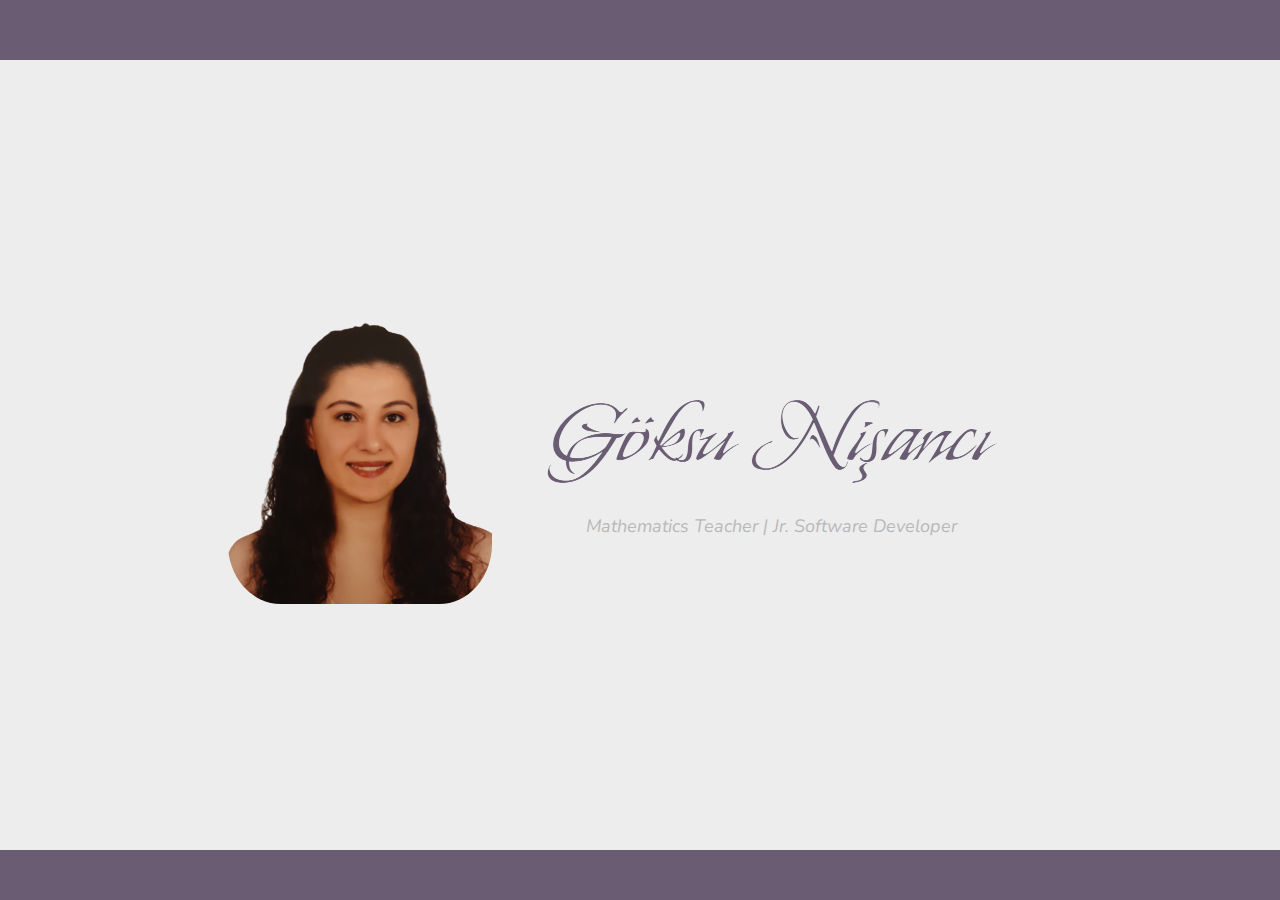
<file: index.html>
<!DOCTYPE html>
<html lang="en">
<head>
    <meta charset="UTF-8">
    <title>Göksu Nişancı</title>
    <link rel="stylesheet" href="css/reset.css">
    <link rel="stylesheet" href="css/styles.css">
    <link rel="preconnect" href="https://fonts.googleapis.com">
    <link rel="preconnect" href="https://fonts.gstatic.com" crossorigin>
    <link href="https://fonts.googleapis.com/css2?family=Nunito:ital,wght@0,400;0,500;1,400;1,500&display=swap"
          rel="stylesheet">
    <script
            src="https://code.jquery.com/jquery-3.3.1.js"
            integrity="sha256-2Kok7MbOyxpgUVvAk/HJ2jigOSYS2auK4Pfzbm7uH60="
            crossorigin="anonymous">
    </script>
    <script>
        $(function () {
            $("#header").load("header.html");
            $("#footer").load("footer.html");
        });
    </script>
</head>
<body>
    <div id="header" class="top-container">

    </div>
    <div class="middle-container">

        <div class="img-container">
            <img class="me-photo" src="images/goksunisanci.png" alt="">
        </div>
        <div class="logo">
            <div class="logo-container">
                <img src="images/logo.png" alt="">
            </div>
            <div class="job">Mathematics Teacher | Jr. Software Developer</div>
        </div>

    </div>
    <div id="footer" class="bottom-container">

    </div>

</body>
</html>
</file>
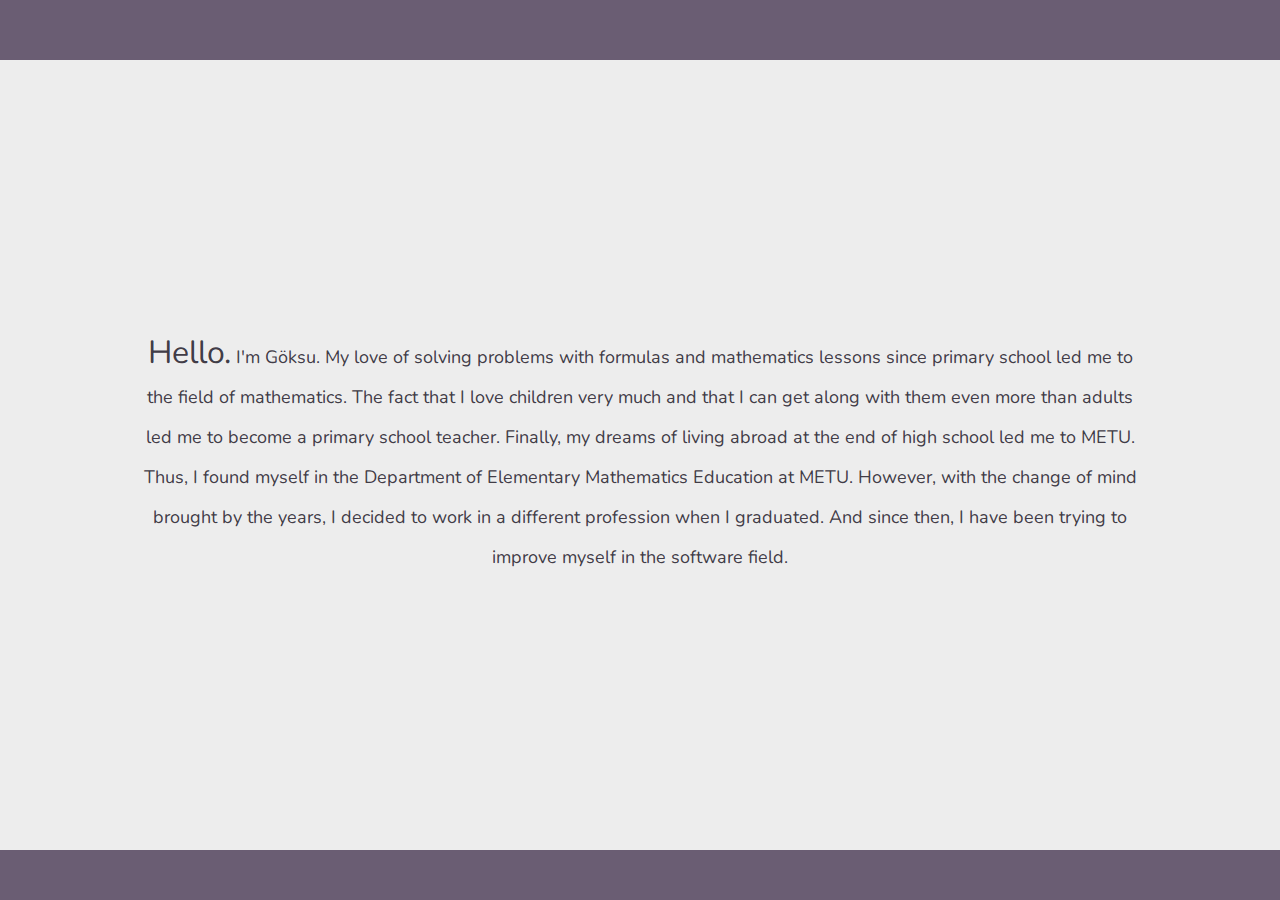
<file: about.html>
<!DOCTYPE html>
<html lang="en">
<head>
    <meta charset="UTF-8">
    <title>Göksu Nişancı</title>
    <link rel="stylesheet" href="css/reset.css">
    <link rel="stylesheet" href="css/styles.css">
    <link rel="preconnect" href="https://fonts.googleapis.com">
    <link rel="preconnect" href="https://fonts.gstatic.com" crossorigin>
    <link href="https://fonts.googleapis.com/css2?family=Nunito:ital,wght@0,400;0,500;1,400;1,500&display=swap"
          rel="stylesheet">
    <script
            src="https://code.jquery.com/jquery-3.3.1.js"
            integrity="sha256-2Kok7MbOyxpgUVvAk/HJ2jigOSYS2auK4Pfzbm7uH60="
            crossorigin="anonymous">
    </script>
    <script>
        $(function () {
            $("#header").load("header.html");
            $("#footer").load("footer.html");
        });
    </script>
</head>
<body>
    <div id="header" class="top-container">
    </div>

    <div class="middle-container">
        <div class="main-content about">
            <span class="hello">Hello.</span> I'm Göksu. My love of solving problems with formulas and mathematics lessons since primary school led
            me to the field of mathematics. The fact that I love children very much and that I can get along with them
            even more than adults led me to become a primary school teacher. Finally, my dreams of living abroad at the
            end of high school led me to METU. Thus, I found myself in the Department of Elementary Mathematics
            Education at METU. However, with the change of mind brought by the years, I decided to work in a different
            profession when I graduated. And since then, I have been trying to improve myself in the software field.
        </div>
    </div>


    <div id="footer" class="bottom-container">

    </div>

</body>
</html>
</file>
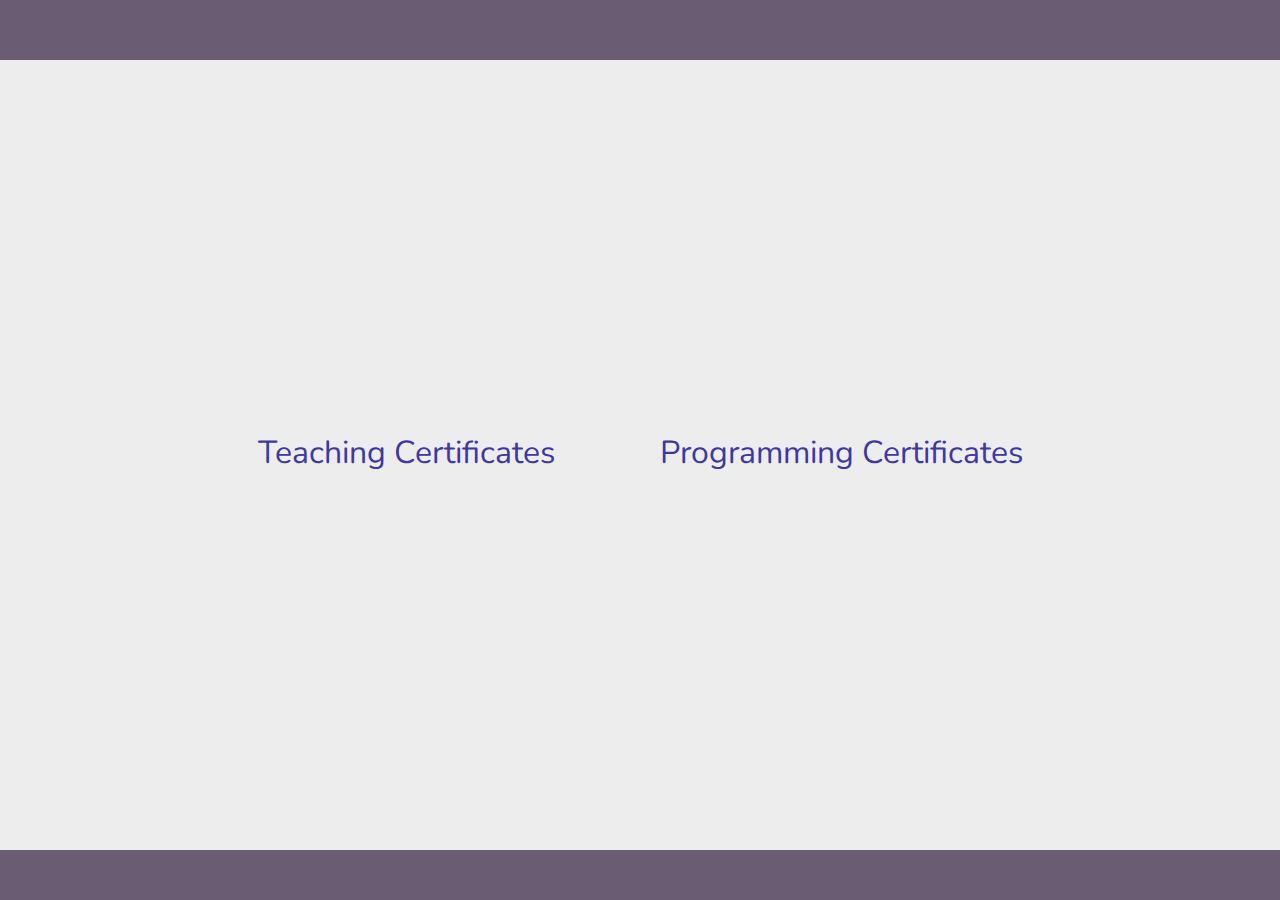
<file: certificate.html>
<!DOCTYPE html>
<html lang="en">
<head>
    <meta charset="UTF-8">
    <title>Göksu Nişancı</title>
    <link rel="stylesheet" href="css/reset.css">
    <link rel="stylesheet" href="css/styles.css">
    <link rel="preconnect" href="https://fonts.googleapis.com">
    <link rel="preconnect" href="https://fonts.gstatic.com" crossorigin>
    <link href="https://fonts.googleapis.com/css2?family=Nunito:ital,wght@0,400;0,500;1,400;1,500&display=swap"
          rel="stylesheet">
    <script
            src="https://code.jquery.com/jquery-3.3.1.js"
            integrity="sha256-2Kok7MbOyxpgUVvAk/HJ2jigOSYS2auK4Pfzbm7uH60="
            crossorigin="anonymous">
    </script>
    <script>
        $(function () {
            $("#header").load("header.html");
            $("#footer").load("footer.html");
        });
    </script>
</head>
<body>
    <div id="header" class="top-container">

    </div>
    <div class="middle-container">
        <div class="main-content certificate">
            <div class="teaching-certificates"><a href="teaching-certificates.html">Teaching Certificates</a></div>
            <div class="programming-certificates"><a href="programming-certificates.html">Programming Certificates</a></div>
        </div>
    </div>
    </div>
    <div id="footer" class="bottom-container">

    </div>

</body>
</html>
</file>
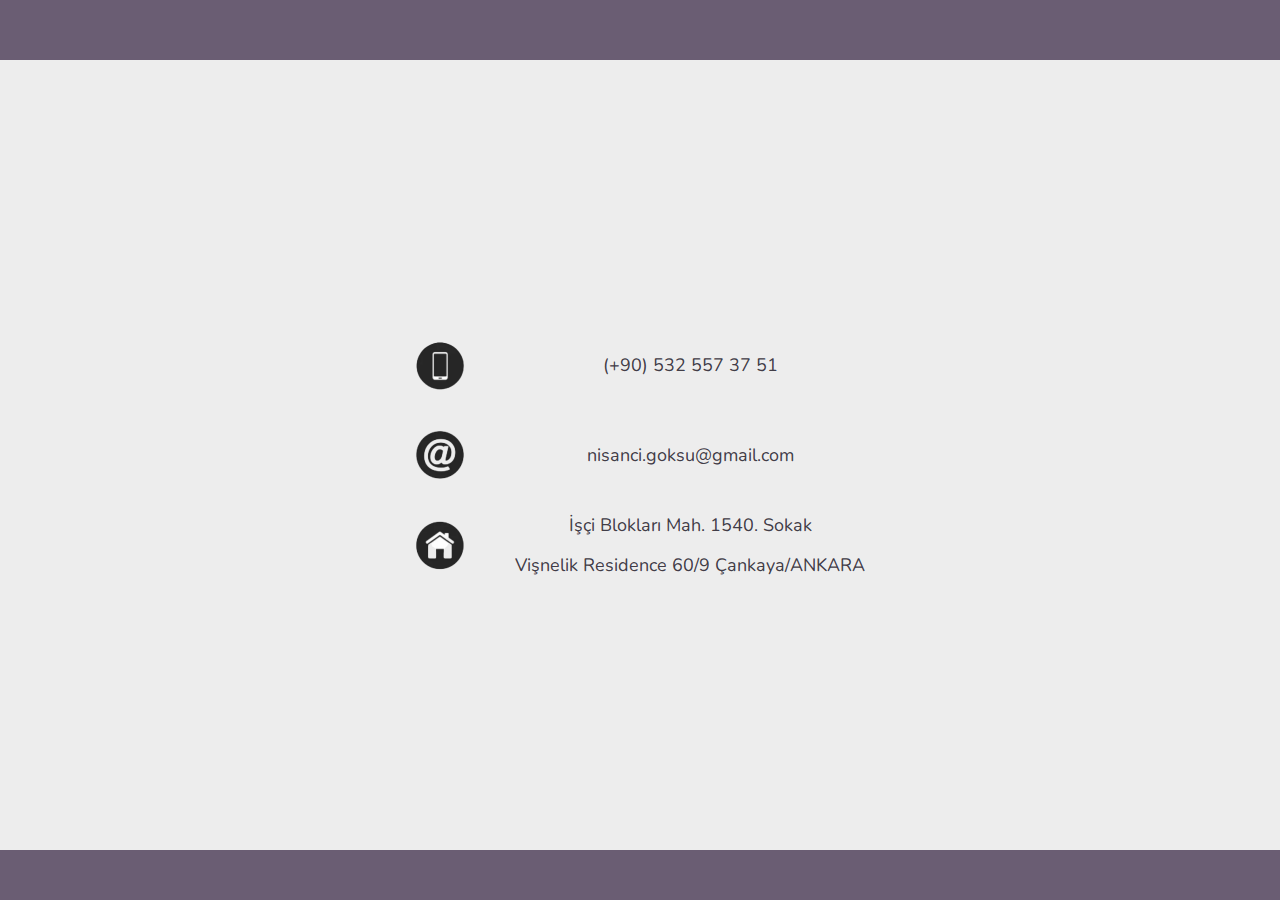
<file: contact.html>
<!DOCTYPE html>
<html lang="en">
<head>
    <meta charset="UTF-8">
    <title>Göksu Nişancı</title>
    <link rel="stylesheet" href="css/reset.css">
    <link rel="stylesheet" href="css/styles.css">
    <link rel="preconnect" href="https://fonts.googleapis.com">
    <link rel="preconnect" href="https://fonts.gstatic.com" crossorigin>
    <link href="https://fonts.googleapis.com/css2?family=Nunito:ital,wght@0,400;0,500;1,400;1,500&display=swap"
          rel="stylesheet">
    <script
            src="https://code.jquery.com/jquery-3.3.1.js"
            integrity="sha256-2Kok7MbOyxpgUVvAk/HJ2jigOSYS2auK4Pfzbm7uH60="
            crossorigin="anonymous">
    </script>
    <script>
        $(function () {
            $("#header").load("header.html");
            $("#footer").load("footer.html");
        });
    </script>
</head>
<body>
    <div id="header" class="top-container">

    </div>
    <div class="middle-container">
        <div class="main-content contact">
            <div class="phone">
                <img src="images/phone.png" alt="">
                <div>(+90) 532 557 37 51</div>
            </div>
            <div class="mail">
                <img src="images/mail.png" alt="">
                <div>nisanci.goksu@gmail.com</div>
            </div>
            <div class="address">
                <img src="images/location.png" alt="">
                <div><p>İşçi Blokları Mah. 1540. Sokak</p>
                    <p>Vişnelik Residence
                        60/9 Çankaya/ANKARA</p>
                </div>
            </div>
        </div>
    </div>
    </div>
    <div id="footer" class="bottom-container">

    </div>

</body>
</html>
</file>
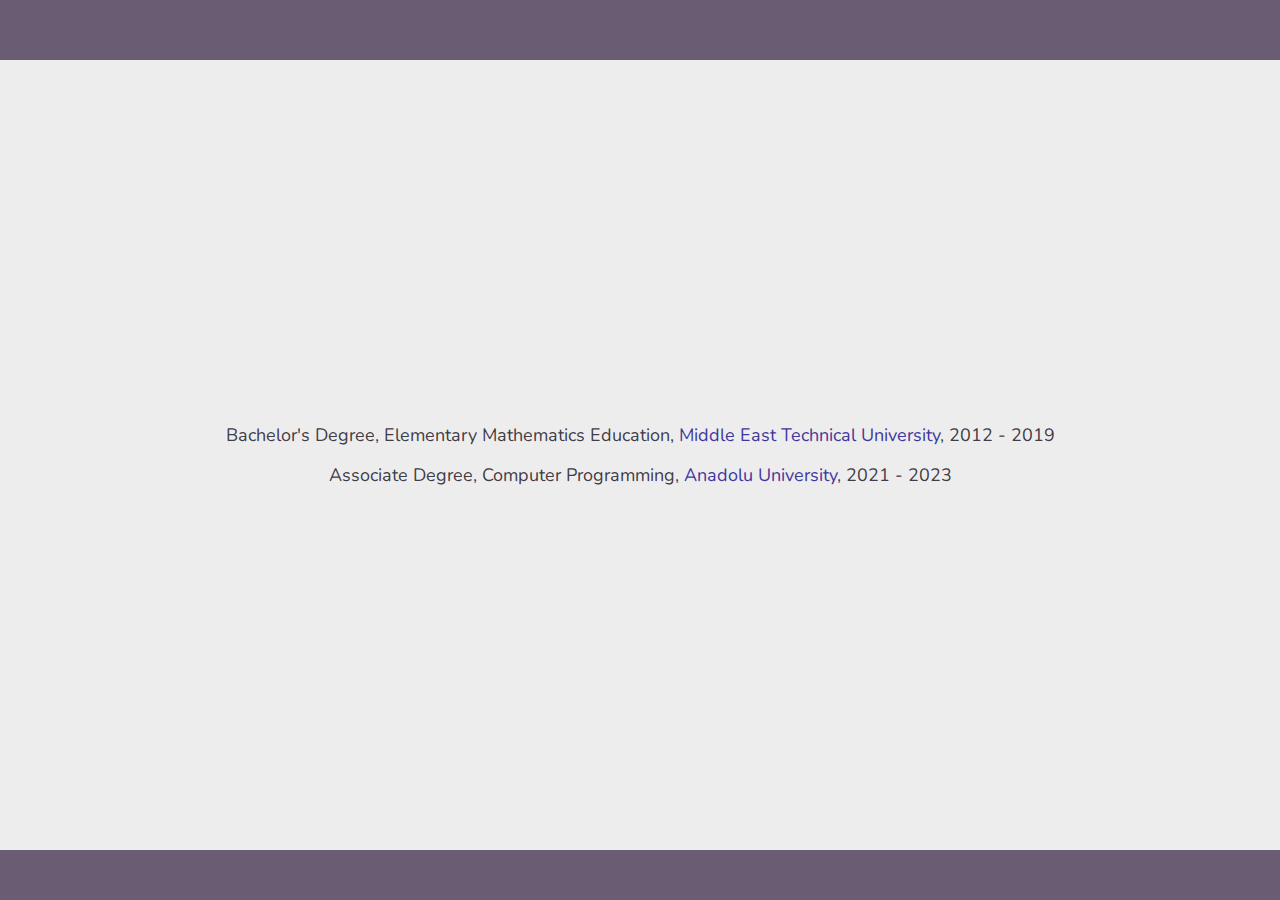
<file: education.html>
<!DOCTYPE html>
<html lang="en">
<head>
    <meta charset="UTF-8">
    <title>Göksu Nişancı</title>
    <link rel="stylesheet" href="css/reset.css">
    <link rel="stylesheet" href="css/styles.css">
    <link rel="preconnect" href="https://fonts.googleapis.com">
    <link rel="preconnect" href="https://fonts.gstatic.com" crossorigin>
    <link href="https://fonts.googleapis.com/css2?family=Nunito:ital,wght@0,400;0,500;1,400;1,500&display=swap"
          rel="stylesheet">
    <script
            src="https://code.jquery.com/jquery-3.3.1.js"
            integrity="sha256-2Kok7MbOyxpgUVvAk/HJ2jigOSYS2auK4Pfzbm7uH60="
            crossorigin="anonymous">
    </script>
    <script>
        $(function () {
            $("#header").load("header.html");
            $("#footer").load("footer.html");
        });
    </script>
</head>
<body>
    <div id="header" class="top-container">

    </div>
    <div class="middle-container">
        <div class="main-content">
            <div>
                Bachelor's Degree, Elementary Mathematics Education, <a href="https://www.metu.edu.tr/">Middle East
                Technical University</a>, 2012 - 2019
            </div>
            <div>
                Associate Degree, Computer Programming, <a href="https://www.anadolu.edu.tr/en">Anadolu University</a>,
                2021
                - 2023
            </div>
        </div>
    </div>
    </div>
    <div id="footer" class="bottom-container">

    </div>

</body>
</html>
</file>
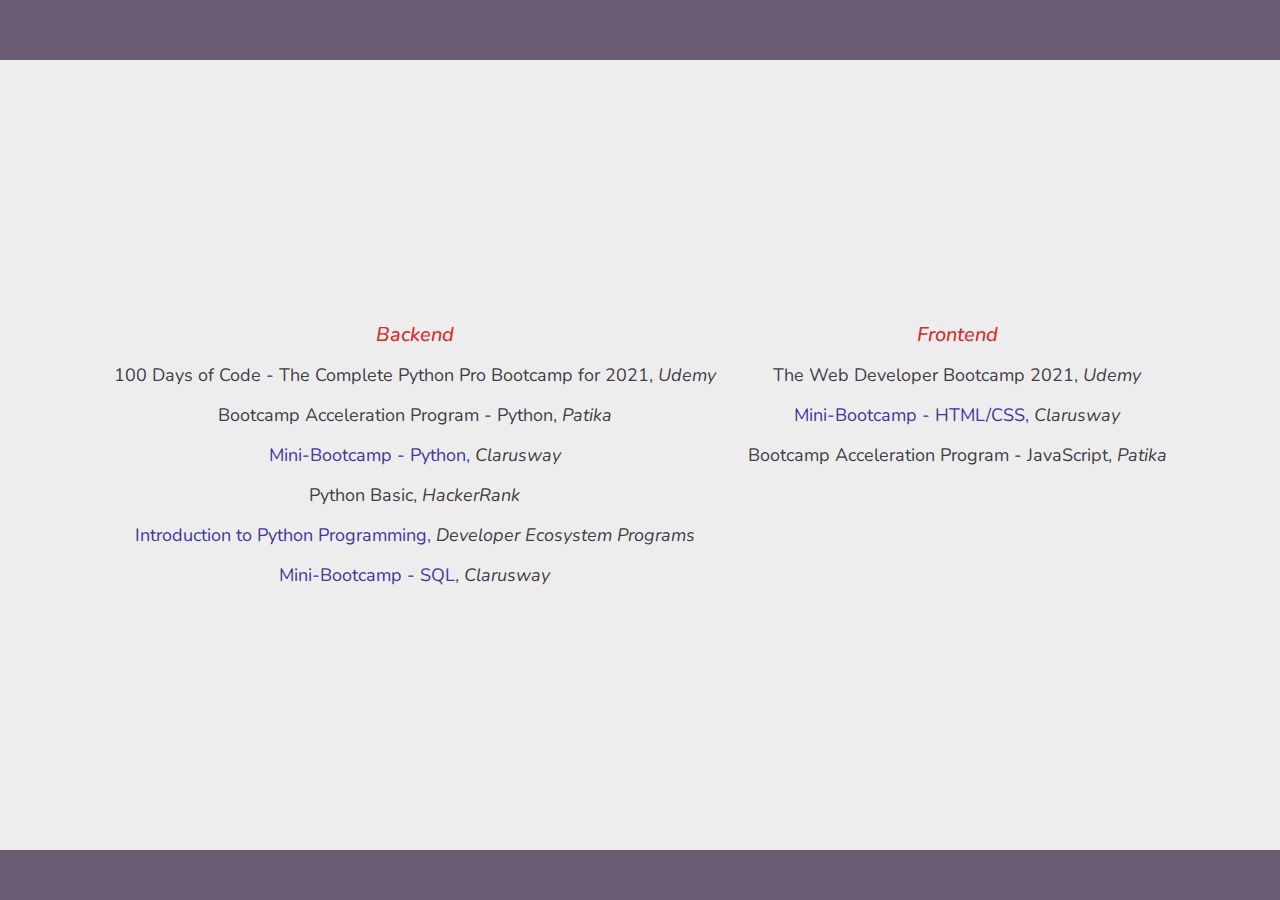
<file: programming-certificates.html>
<!DOCTYPE html>
<html lang="en">
<head>
    <meta charset="UTF-8">
    <title>Göksu Nişancı</title>
    <link rel="stylesheet" href="css/reset.css">
    <link rel="stylesheet" href="css/styles.css">
    <link rel="preconnect" href="https://fonts.googleapis.com">
    <link rel="preconnect" href="https://fonts.gstatic.com" crossorigin>
    <link href="https://fonts.googleapis.com/css2?family=Nunito:ital,wght@0,400;0,500;1,400;1,500&display=swap"
          rel="stylesheet">
    <script
            src="https://code.jquery.com/jquery-3.3.1.js"
            integrity="sha256-2Kok7MbOyxpgUVvAk/HJ2jigOSYS2auK4Pfzbm7uH60="
            crossorigin="anonymous">
    </script>
    <script>
        $(function () {
            $("#header").load("header.html");
            $("#footer").load("footer.html");
        });
    </script>
</head>
<body>
    <div id="header" class="top-container">

    </div>
    <div class="middle-container">
        <div class="main-content p-certificates">
            <div class="section">
                <div class="title">Backend</div>
                <div>100 Days of Code - The Complete Python Pro Bootcamp for 2021, <span class="company">Udemy</span>
                </div>
                <div>Bootcamp Acceleration Program - Python, <span class="company">Patika</span></div>
                <div>
                    <a href="https://c11n.clarusway.com/en/verify/17709010878791?ref">Mini-Bootcamp - Python, </a>
                    <span class="company">Clarusway</span>
                </div>
                <div>Python Basic, <span class="company">HackerRank</span>
                </div>
                <div>
                    <a href="https://verified.cv/en/verify/19145094032582">Introduction to Python
                        Programming, </a>
                    <span class="company">Developer Ecosystem Programs</span>
                </div>
                <div>
                    <a href="https://c11n.clarusway.com/en/verify/89265150513928">Mini-Bootcamp - SQL, </a>
                    <span class="company">Clarusway</span>
                </div>
            </div>
            <div class="section">
                <div class="title">Frontend</div>
                <div>The Web Developer Bootcamp 2021, <span class="company">Udemy</span></div>
                <div>
                    <a href="https://c11n.clarusway.com/en/verify/82870950521948">Mini-Bootcamp - HTML/CSS, </a>
                    <span class="company">Clarusway</span>
                </div>
                <div>Bootcamp Acceleration Program - JavaScript, <span class="company">Patika</span></div>
            </div>
        </div>
    </div>
    </div>
    <div id="footer" class="bottom-container">

    </div>

</body>
</html>
</file>
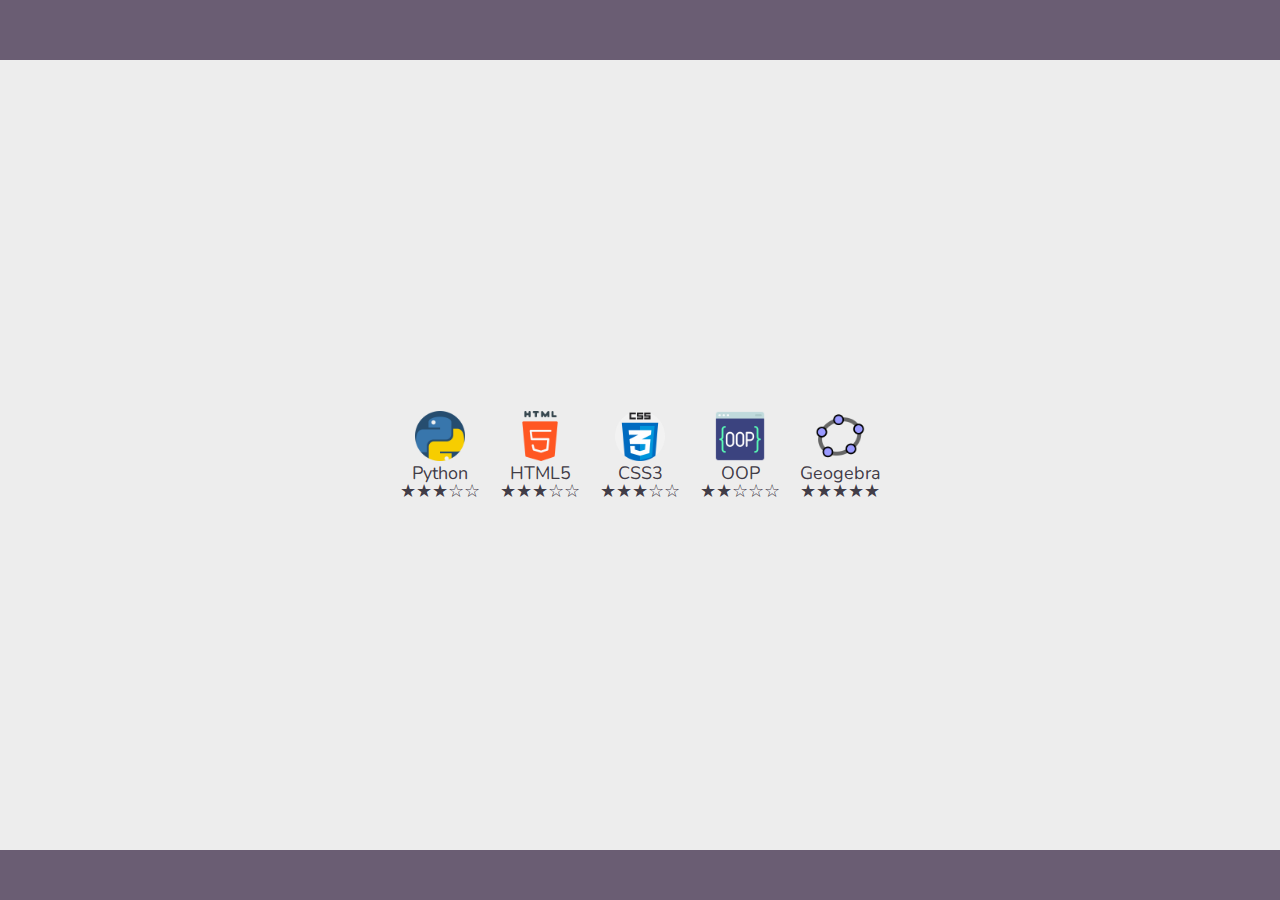
<file: skill.html>
<!DOCTYPE html>
<html lang="en">
<head>
    <meta charset="UTF-8">
    <title>Göksu Nişancı</title>
    <link rel="stylesheet" href="css/reset.css">
    <link rel="stylesheet" href="css/styles.css">
    <link rel="preconnect" href="https://fonts.googleapis.com">
    <link rel="preconnect" href="https://fonts.gstatic.com" crossorigin>
    <link href="https://fonts.googleapis.com/css2?family=Nunito:ital,wght@0,400;0,500;1,400;1,500&display=swap"
          rel="stylesheet">
    <script
            src="https://code.jquery.com/jquery-3.3.1.js"
            integrity="sha256-2Kok7MbOyxpgUVvAk/HJ2jigOSYS2auK4Pfzbm7uH60="
            crossorigin="anonymous">
    </script>
    <script>
        $(function () {
            $("#header").load("header.html");
            $("#footer").load("footer.html");
        });
    </script>
</head>
<body>
    <div id="header" class="top-container">

    </div>
    <div class="middle-container">
        <div class="skill">
            <img class="skill-img" src="images/python.png" alt="">
            <div class="skill-name">Python</div>
            <div class="skill-rate">★★★☆☆</div>
        </div>
        <div class="skill">
            <img class="skill-img" src="images/html-5.png" alt="">
            <div class="skill-name">HTML5</div>
            <div class="skill-rate">★★★☆☆</div>
        </div>
        <div class="skill">
            <img class="skill-img" src="images/css.png" alt="">
            <div class="skill-name">CSS3</div>
            <div class="skill-rate">★★★☆☆</div>
        </div>
        <div class="skill">
            <img class="skill-img" src="images/programming.png" alt="">
            <div class="skill-name">OOP</div>
            <div class="skill-rate">★★☆☆☆</div>
        </div>
        <div class="skill">
            <img class="skill-img" src="images/geogebra.png" alt="">
            <div class="skill-name">Geogebra</div>
            <div class="skill-rate">★★★★★</div>
        </div>
    </div>
    </div>
    <div id="footer" class="bottom-container">

    </div>

</body>
</html>
</file>
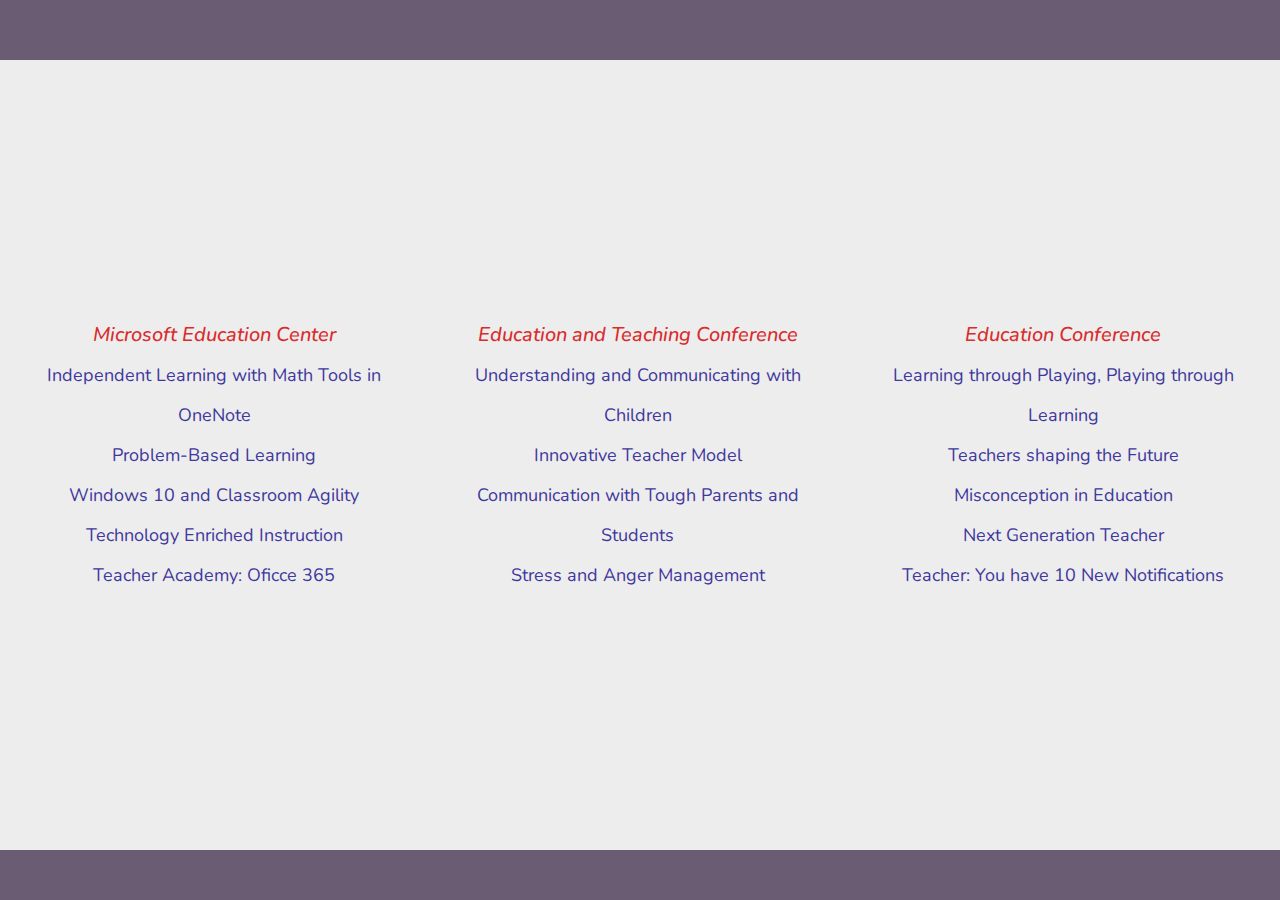
<file: teaching-certificates.html>
<!DOCTYPE html>
<html lang="en">
<head>
    <meta charset="UTF-8">
    <title>Göksu Nişancı</title>
    <link rel="stylesheet" href="css/reset.css">
    <link rel="stylesheet" href="css/styles.css">
    <link rel="preconnect" href="https://fonts.googleapis.com">
    <link rel="preconnect" href="https://fonts.gstatic.com" crossorigin>
    <link href="https://fonts.googleapis.com/css2?family=Nunito:ital,wght@0,400;0,500;1,400;1,500&display=swap"
          rel="stylesheet">
    <script
            src="https://code.jquery.com/jquery-3.3.1.js"
            integrity="sha256-2Kok7MbOyxpgUVvAk/HJ2jigOSYS2auK4Pfzbm7uH60="
            crossorigin="anonymous">
    </script>
    <script>
        $(function () {
            $("#header").load("header.html");
            $("#footer").load("footer.html");
        });
    </script>
</head>
<body>
    <div id="header" class="top-container">

    </div>
    <div class="middle-container">
        <div class="main-content t-certificates">
            <div class="section">
                <div class="title">Microsoft Education Center</div>
                <div><a href="https://drive.google.com/drive/folders/1cl6yPqCtLYLyx9LllBrkWP2VJ5S0nl-B?usp=sharing">Independent
                    Learning with Math Tools in OneNote</a></div>
                <div><a href="https://drive.google.com/drive/folders/1ST5-D2U8tksTwL0uE4TdjUxj4rk6iCNV?usp=sharing">Problem-Based
                    Learning</a></div>
                <div><a href="https://drive.google.com/drive/folders/11f1oCl8j0sz5MpwviHw25kH08-2ouVNq?usp=sharing">Windows
                    10 and Classroom Agility</a></div>
                <div><a href="https://drive.google.com/drive/folders/1Ir20LnrNoYRrFRYcQketJ7DkrdqWgNDH?usp=sharing">Technology
                    Enriched Instruction</a></div>
                <div><a href="https://drive.google.com/drive/folders/1YxAwFEuu_en5V9ROQeCIdzb1ASa7YlCt?usp=sharing">Teacher
                    Academy: Oficce 365</a></div>
            </div>
            <div class="section">
                <div class="title">Education and Teaching Conference</div>
                <div><a href="https://digicertify.net//c/P2e8dB41">Understanding and Communicating with Children</a>
                </div>
                <div><a href="https://digicertify.net//c/p5DXjx5j">Innovative Teacher Model</a></div>
                <div><a href="https://digicertify.net//c/B2b7yl5J">Communication with Tough Parents and Students</a>
                </div>
                <div><a href="https://digicertify.net//c/X2LJZoYR">Stress and Anger Management</a></div>
            </div>
            <div class="section">
                <div class="title">Education Conference</div>
                <div><a href="https://drive.google.com/drive/folders/1olU5mo8hN0MzDAqw55UEontdYdZZRY-X?usp=sharing">Learning
                    through Playing, Playing through Learning</a></div>
                <div><a href="https://drive.google.com/drive/folders/1Zlfm47XkTSneKmy-PWv1ePM_kGURzrBN?usp=sharing">Teachers
                    shaping the Future</a></div>
                <div><a href="https://drive.google.com/drive/folders/15UACFw4JRLPj-ylTLdmLr-R5IyfZPTDb?usp=sharing">Misconception
                    in Education</a></div>
                <div><a href="https://drive.google.com/drive/folders/1B2zpmJLn5e_PkPRb_e9OyM1hDrRvbubc?usp=sharing">Next
                    Generation Teacher</a></div>
                <div><a href="https://drive.google.com/drive/folders/15B9g4mdJFLNpVX8x_9Ck4cgR-qBfKjs2?usp=sharing">Teacher:
                    You have 10 New Notifications</a></div>
            </div>
        </div>
    </div>
    </div>
    <div id="footer" class="bottom-container">

    </div>

</body>
</html>
</file>
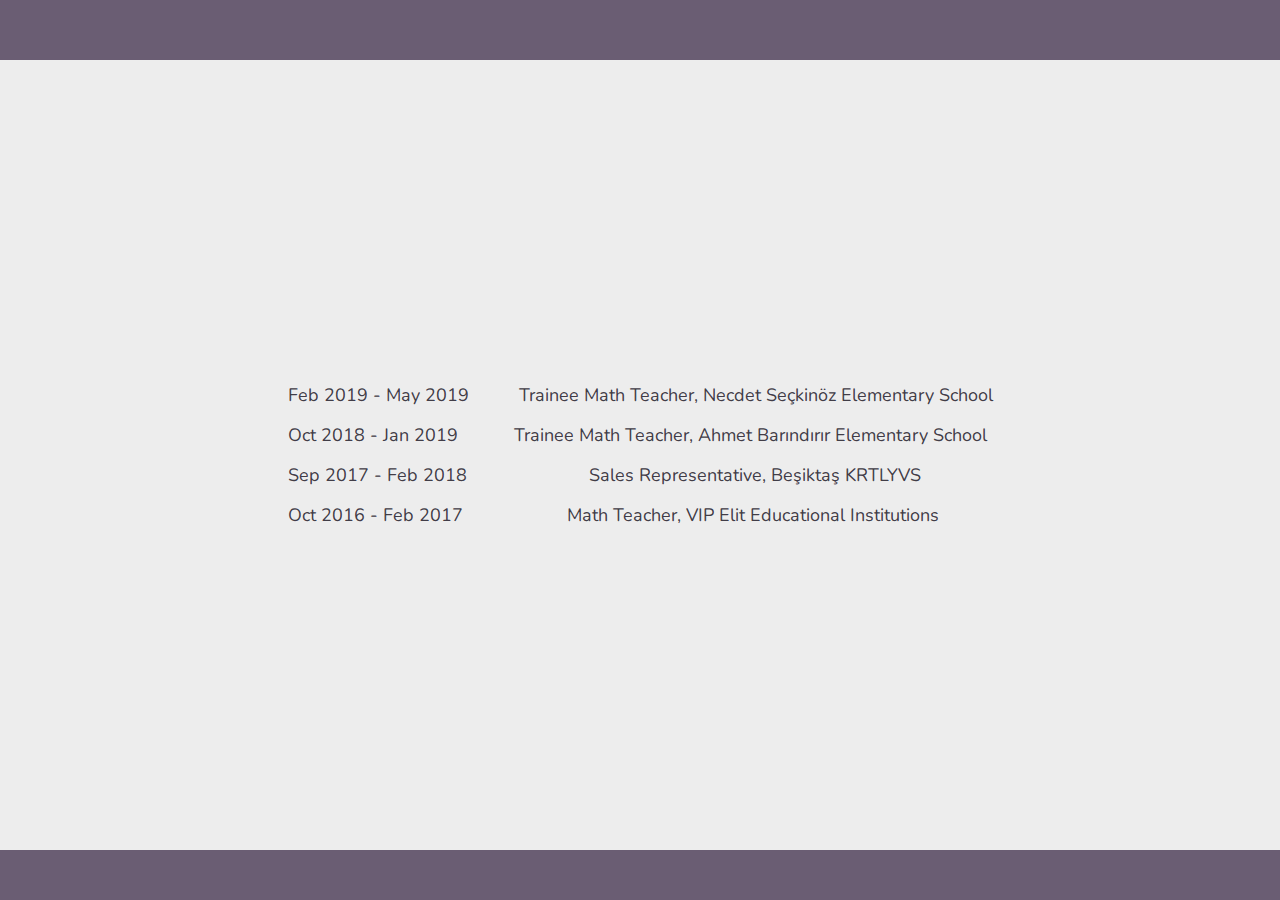
<file: work-experience.html>
<!DOCTYPE html>
<html lang="en">
<head>
    <meta charset="UTF-8">
    <title>Göksu Nişancı</title>
    <link rel="stylesheet" href="css/reset.css">
    <link rel="stylesheet" href="css/styles.css">
    <link rel="preconnect" href="https://fonts.googleapis.com">
    <link rel="preconnect" href="https://fonts.gstatic.com" crossorigin>
    <link href="https://fonts.googleapis.com/css2?family=Nunito:ital,wght@0,400;0,500;1,400;1,500&display=swap"
          rel="stylesheet">
    <script
            src="https://code.jquery.com/jquery-3.3.1.js"
            integrity="sha256-2Kok7MbOyxpgUVvAk/HJ2jigOSYS2auK4Pfzbm7uH60="
            crossorigin="anonymous">
    </script>
    <script>
        $(function () {
            $("#header").load("header.html");
            $("#footer").load("footer.html");
        });
    </script>
</head>
<body>
    <div id="header" class="top-container">

    </div>
    <div class="middle-container">
        <div class="main-content">
            <ul>
                <li>
                    <span class="date">Feb 2019 - May 2019</span>
                    <span class="experience">Trainee Math Teacher, Necdet Seçkinöz Elementary School</span>
                </li>
                <li>
                    <span class="date">Oct 2018 - Jan 2019</span>
                    <span class="experience">Trainee Math Teacher, Ahmet Barındırır Elementary School</span>
                </li>
                <li>
                    <span class="date">Sep 2017 - Feb 2018</span>
                    <span class="experience">Sales Representative, Beşiktaş KRTLYVS</span>
                </li>
                <li>
                    <span class="date">Oct 2016 - Feb 2017</span>
                    <span class="experience">Math Teacher, VIP Elit Educational Institutions</span>
                </li>
            </ul>
        </div>
    </div>
    </div>
    <div id="footer" class="bottom-container">

    </div>

</body>
</html>
</file>
<file: css/styles.css>
body {
    background-color: #EDEDED;
    font-family: 'Nunito', sans-serif;
    color: rgba(48, 43, 54, 0.93);
    margin: 0;
    font-size: 18px;
    height: 100vh;
    text-align: center;
}

.logo {
    text-align: center;
    color: #EDEDED;
    margin: 20px 20px;
}

.logo-container {
    margin: 20px 20px;
}

.job {
    font-size: 18px;
    font-weight: 400;
    font-style: italic;
    padding-bottom: 10px;
    color: #b9b9b9;
}

.middle-container {
    color: rgba(48, 43, 54, 0.93);
    height: calc(100vh - 110px);
    display: flex;
    align-items: center;
    justify-content: center;
}

.about {
    width: 1000px;
}
.phone img, .mail img, .address img{
    width: 50px;
    height: 50px;
    margin: 20px 50px 20px 0;
}
.phone, .mail, .address{
    display: flex;
    flex-direction: row;
    align-items: center;
}

.phone div, .mail div, .address div {
    justify-self: center;
    width: 100%;
}

.teaching-certificates {
    display: inline-block;
    margin-right: 50px;
    font-size: 32px;
}

.programming-certificates {
    display: inline-block;
    margin-left: 50px;
    font-size: 32px;
}

.section {
    display: inline-block;
    margin: 16px;
}

.p-certificates {
    display: flex;
    justify-content: normal;
}

.t-certificates {
    display: flex;
    justify-content: normal;
}

.title {
    font-style: italic;
    font-weight: 500;
    font-size: 20px;
    color: #d92c2c;
}

.main-content {
    line-height: 40px;
    text-align: center;
}

.skill {
    width: 100px;
    align-items: center;
}

.skill-img {
    width: 50px;
    height: 50px;
}

.hello {
    font-size: 32px;
}

.main-content a {
    color: rgb(63, 56, 157);
}

.main-content a:hover {
    border-bottom: #fa5454 2px solid;
    color: #fa5454;
}

.company {
    font-style: italic;
}

.date {
    padding-right: 50px;
    float: left;
}

.me-photo {
    border-radius: 20%;
    max-width: 300px;
    max-height: 300px;
}

.arrow {
    max-height: 18px;
}

.button {
    cursor: pointer;
}

.button:hover {
    opacity: 0.9;
}

.top-container {
    height: 40px;
    background-color: rgba(96, 82, 105, 0.93);
    padding: 10px 20px 10px;
}

.nav-bar {
    text-align: center;
}

.nav-bar-items {
    display: inline-block;
    font-size: 20px;
    font-weight: 500;
    padding: 10px;
}

.nav-bar-items > a {
    color: #EDEDED;
}

.contact {
    display: inline-block;
}

.contact-img {
    height: 36px;
    margin: 0 5px;
}


.bottom-container {
    background-color: rgba(96, 82, 105, 0.93);
    display: flex;
    align-items: center;
    justify-content: center;
    height: 50px;
}

.nav-bar-items:hover:not(:active) > a {
    border-bottom: #fa5454 2px solid;
    color: #fa5454;
    padding-bottom: 8px;
}

.nav-bar-items:active {
    background-color: #EDEDED;
}

.nav-bar-items:active > a {
    color: rgba(96, 82, 105, 0.93);
}


/* Dropdown Content (Hidden by Default) */
.dropdown-content {
    display: none;
    margin-top: 13px;
    position: absolute;
    min-width: 220px;
    box-shadow: 0 8px 16px 0 rgba(0, 0, 0, 0.2);

}

/* Links inside the dropdown */
.dropdown-content a {
    padding: 12px 16px;
    text-decoration: none;
    display: block;
    background-color: rgba(96, 82, 105, 0.93);;
    color: #EDEDED;
    font-size: 16px;
    margin-left: -10px;
}

/* Change color of dropdown links on hover */
.dropdown-content a:hover {
    background-color: #EDEDED;
    color: rgba(96, 82, 105, 0.93);;
}

/* Show the dropdown menu on hover */
.dropdown:hover .dropdown-content {
    display: block;
}
</file>
